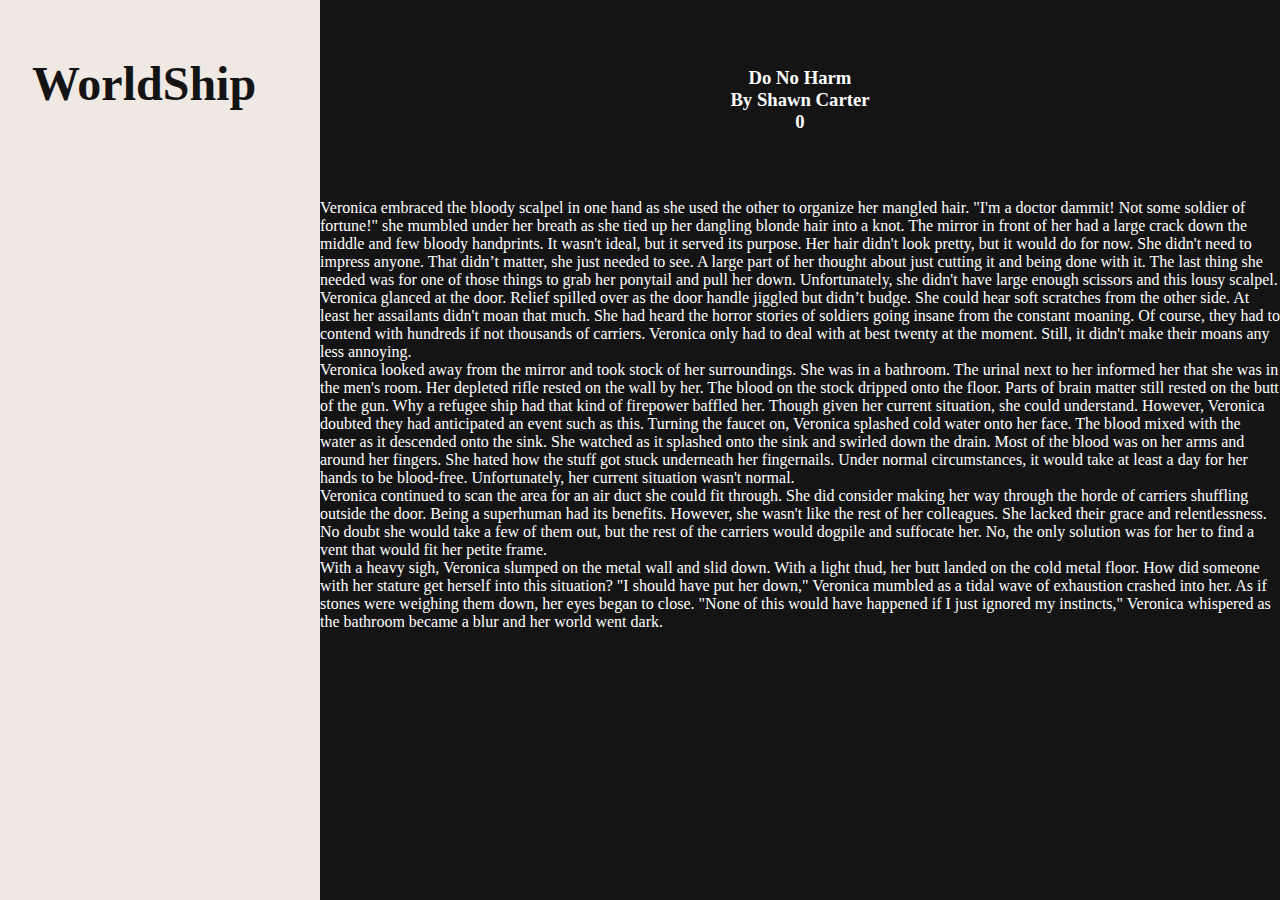
<file: Stories/dono.html>
<!DOCTYPE html>
<html lang="en">
<head>
    <meta charset="UTF-8">
    <meta name="viewport" content="width=device-width, initial-scale=1.0">
    
    <link rel="stylesheet" href="stories.css">
    <title>Document</title>
</head>
<body>
    <div class="main">
        <section class="sidebar">
			<h1 class="sidebar__title">WorldShip</h1>
			<h2 class="sidebar__subtitle"></h2>
			<p class="sidebar__description"></p>
        </section>
        <section>
            
            <h3> Do No Harm<br>By Shawn Carter
            <br>
        0</h3>
            <p class="paragraph">
                
Veronica embraced the bloody scalpel in one hand as she used the other to organize her mangled hair. "I'm a doctor dammit! Not some soldier of fortune!" she mumbled under her breath as she tied up her dangling blonde hair into a knot. The mirror in front of her had a large crack down the middle and few bloody handprints. It wasn't ideal, but it served its purpose. Her hair didn't look pretty, but it would do for now. She didn't need to impress anyone. That didn’t matter, she just needed to see. A large part of her thought about just cutting it and being done with it. The last thing she needed was for one of those things to grab her ponytail and pull her down. Unfortunately, she didn't have large enough scissors and this lousy scalpel. Veronica glanced at the door. Relief spilled over as the door handle jiggled but didn’t budge. She could hear soft scratches from the other side. At least her assailants didn't moan that much. She had heard the horror stories of soldiers going insane from the constant moaning. Of course, they had to contend with hundreds if not thousands of carriers. Veronica only had to deal with at best twenty at the moment. Still, it didn't make their moans any less annoying. <br>

Veronica looked away from the mirror and took stock of her surroundings. She was in a bathroom. The urinal next to her informed her that she was in the men's room. Her depleted rifle rested on the wall by her. The blood on the stock dripped onto the floor. Parts of brain matter still rested on the butt of the gun. Why a refugee ship had that kind of firepower baffled her. Though given her current situation, she could understand. However, Veronica doubted they had anticipated an event such as this. 
Turning the faucet on, Veronica splashed cold water onto her face. The blood mixed with the water as it descended onto the sink. She watched as it splashed onto the sink and swirled down the drain. Most of the blood was on her arms and around her fingers. She hated how the stuff got stuck underneath her fingernails. Under normal circumstances, it would take at least a day for her hands to be blood-free. Unfortunately, her current situation wasn't normal.<br>
Veronica continued to scan the area for an air duct she could fit through. She did consider making her way through the horde of carriers shuffling outside the door. Being a superhuman had its benefits. However, she wasn't like the rest of her colleagues. She lacked their grace and relentlessness. No doubt she would take a few of them out, but the rest of the carriers would dogpile and suffocate her. No, the only solution was for her to find a vent that would fit her petite frame. <br>

With a heavy sigh, Veronica slumped on the metal wall and slid down. With a light thud, her butt landed on the cold metal floor. How did someone with her stature get herself into this situation? "I should have put her down," Veronica mumbled as a tidal wave of exhaustion crashed into her. As if stones were weighing them down, her eyes began to close. "None of this would have happened if I just ignored my instincts,"  Veronica whispered as the bathroom became a blur and her world went dark. 



        
                
                
            </p>
        </section>
        
        
        
    </div>
</body>
</html>
</file>
<file: Stories/stories.css>
html, body {
	margin: 0;
	font-family: 'Montserrat',sansserif;
	font-size: 16px;
	color: #141414;
}

.main {
	display: grid;
	grid-template-columns: 1fr 3fr;
	min-height: 100vh;
  background-color: #141414;
}

.sidebar {
	border-right: 1px solid #F0E8E2;
	padding: 1.5rem 2rem;
  background-color: #F0E8E2;
}

.sidebar__title {
	font-size: 3rem;
	font-weight: 800;
}

.sidebar__subtitle {
	font-size: 1.5rem;
    font-weight: 600;
    text-align: center;
}

.sidebar__description {
	margin: 1.75rem 0;
	line-height: 1.5rem;
}

h3{
    color: white;
    text-align:center;
    padding: 5%;
}

.paragraph{
    color: white;
}

@media (max-width: 768px) {
	html, body {
		font-size: 14px;
	}

	.main {
		display: block;
	}

	.sidebar {
		border-right: none;
		border-bottom: 1px solid #cfd8dc;
	}
}
</file>
